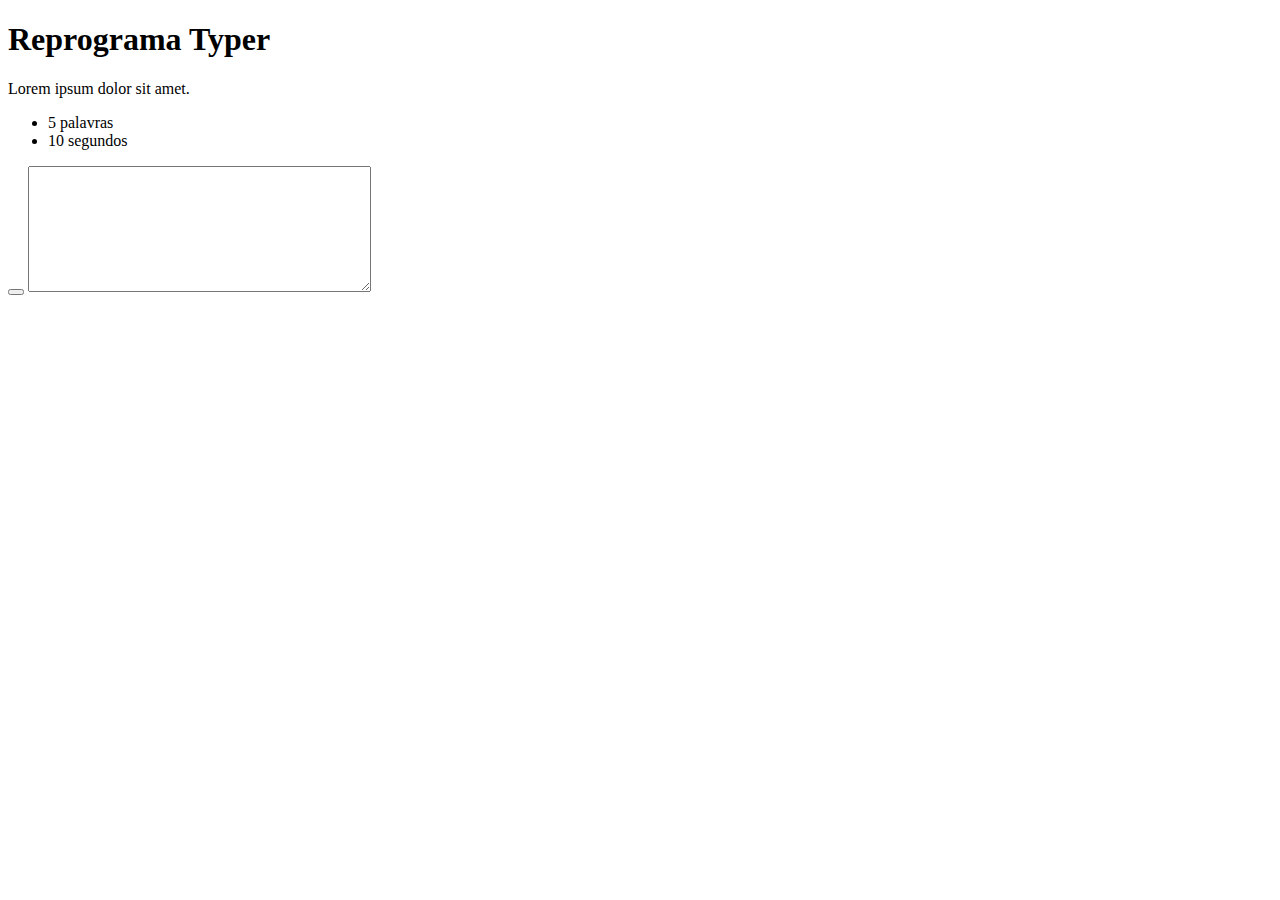
<file: 02/alura-typer/index.html>
<!DOCTYPE html>
<html lang="pt-br">
<head>
    <meta charset="UTF-8">
    <meta name="viewport" content="width=device-width, initial-scale=1.0">
    <title>Reprograma Typer</title>
</head>
<body>
    <h1>Reprograma Typer</h1>
    <p class="fraseCorreta">Lorem ipsum dolor sit amet.</p>
    <ul>
        <li>
            <span class="qtdPalavras">5</span>
            palavras
        </li>
        <li>
            <span class="segundos">10</span>
            segundos
        </li>
    </ul>
    <button></button>
    <textarea class="campo-digitacao" id="" cols="40" rows="8"></textarea>
    <p class="textoDigitado"></p>


    <script type="text/javascript" src="https://ajax.googleapis.com/ajax/libs/jquery/3.4.0/jquery.min.js"></script>
    <script type="text/javascript" src="js/script.js"></script>
</body>
</html>
</file>
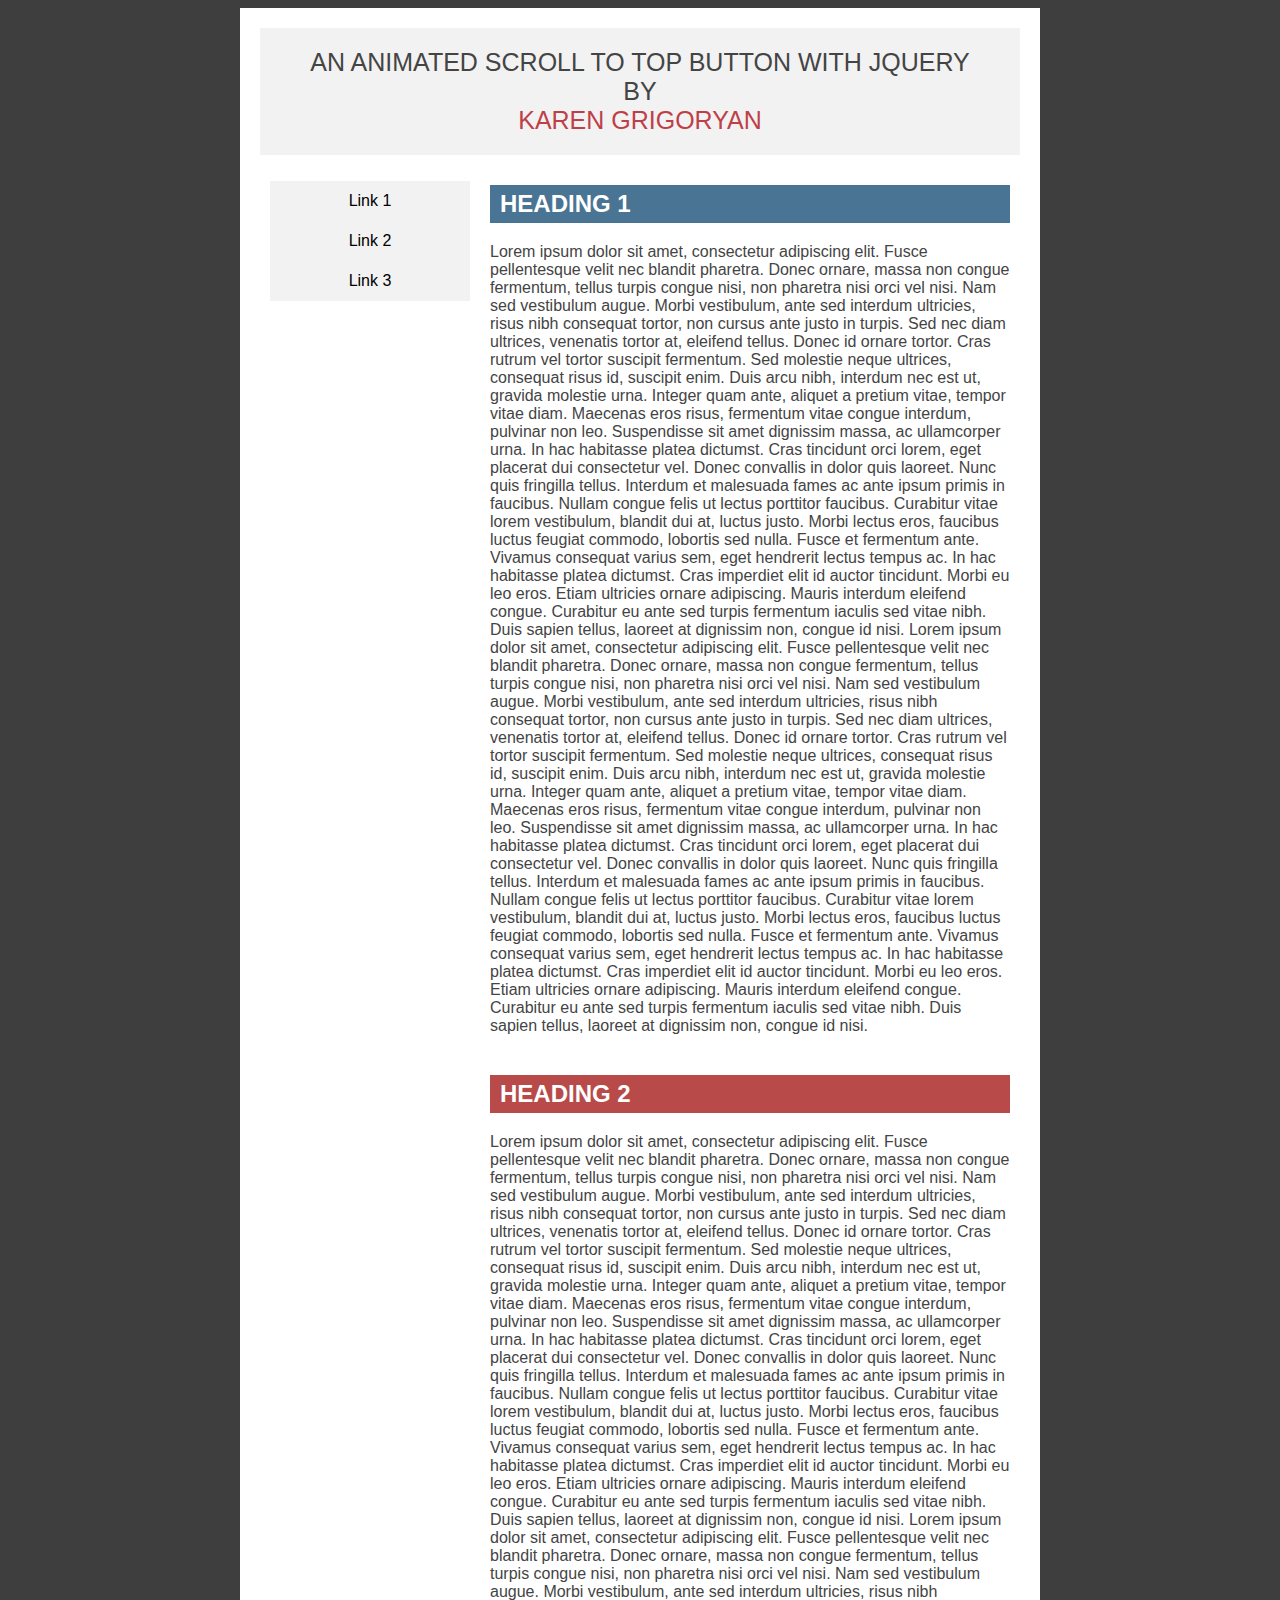
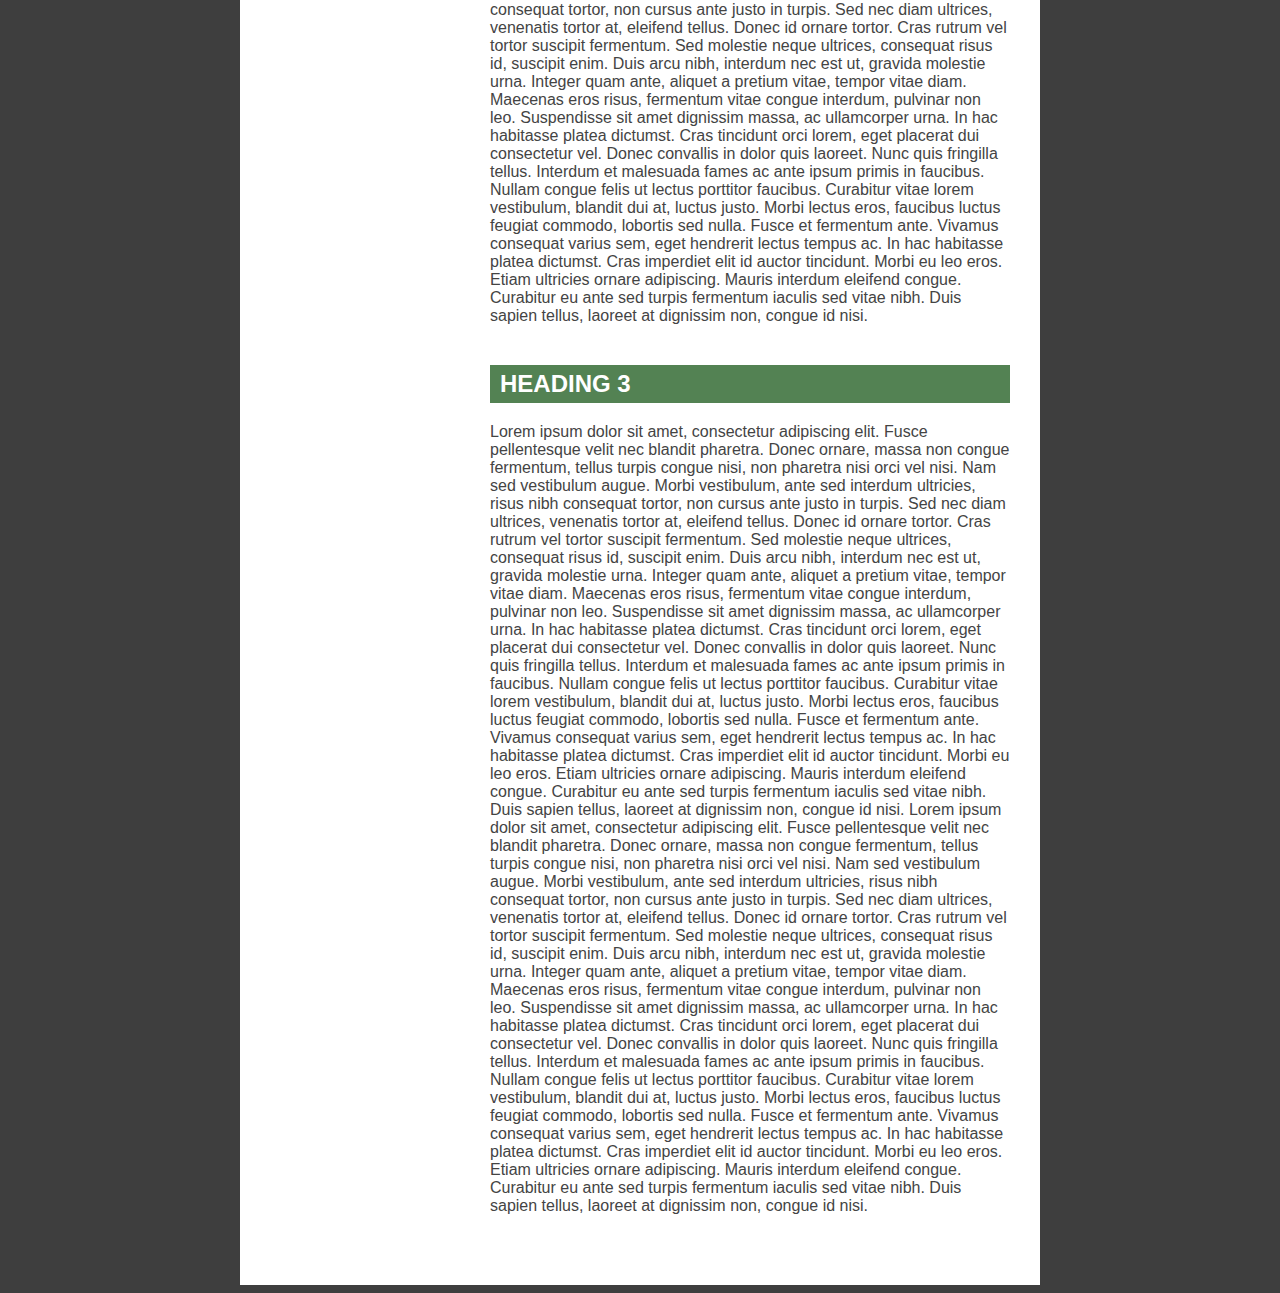
<file: 02/scroll/index.html>
<!DOCTYPE html>
<html>

<head>
    <meta charset="UTF-8">
    <link rel="stylesheet" type="text/css" href="./style.css">

</head>

<body>

    <div class="main">
        <header>
            <p>
                An Animated Scroll To Top Button With jQuery
            </p>
            <p>
                by
            </p>
            <p>
                Karen Grigoryan
            </p>
        </header>
        <div class="left">
            <ul>
                <li>
                    <a class="link1" href="">Link 1</a>
                </li>
                <li>
                    <a class="link2" href="">Link 2</a>
                </li>
                <li>
                    <a class="link3" href="">Link 3</a>
                </li>
            </ul>
        </div>
        <div class="right">
            <h2 id="h1">
                HEADING 1
            </h2>
            <p>
                Lorem ipsum dolor sit amet, consectetur adipiscing elit. Fusce pellentesque velit nec blandit pharetra. Donec ornare, massa
                non congue fermentum, tellus turpis congue nisi, non pharetra nisi orci vel nisi. Nam sed vestibulum augue.
                Morbi vestibulum, ante sed interdum ultricies, risus nibh consequat tortor, non cursus ante justo in turpis.
                Sed nec diam ultrices, venenatis tortor at, eleifend tellus. Donec id ornare tortor. Cras rutrum vel tortor
                suscipit fermentum. Sed molestie neque ultrices, consequat risus id, suscipit enim. Duis arcu nibh, interdum
                nec est ut, gravida molestie urna. Integer quam ante, aliquet a pretium vitae, tempor vitae diam. Maecenas
                eros risus, fermentum vitae congue interdum, pulvinar non leo. Suspendisse sit amet dignissim massa, ac ullamcorper
                urna. In hac habitasse platea dictumst. Cras tincidunt orci lorem, eget placerat dui consectetur vel. Donec
                convallis in dolor quis laoreet. Nunc quis fringilla tellus. Interdum et malesuada fames ac ante ipsum primis
                in faucibus. Nullam congue felis ut lectus porttitor faucibus. Curabitur vitae lorem vestibulum, blandit
                dui at, luctus justo. Morbi lectus eros, faucibus luctus feugiat commodo, lobortis sed nulla. Fusce et fermentum
                ante. Vivamus consequat varius sem, eget hendrerit lectus tempus ac. In hac habitasse platea dictumst. Cras
                imperdiet elit id auctor tincidunt. Morbi eu leo eros. Etiam ultricies ornare adipiscing. Mauris interdum
                eleifend congue. Curabitur eu ante sed turpis fermentum iaculis sed vitae nibh. Duis sapien tellus, laoreet
                at dignissim non, congue id nisi. Lorem ipsum dolor sit amet, consectetur adipiscing elit. Fusce pellentesque
                velit nec blandit pharetra. Donec ornare, massa non congue fermentum, tellus turpis congue nisi, non pharetra
                nisi orci vel nisi. Nam sed vestibulum augue. Morbi vestibulum, ante sed interdum ultricies, risus nibh consequat
                tortor, non cursus ante justo in turpis. Sed nec diam ultrices, venenatis tortor at, eleifend tellus. Donec
                id ornare tortor. Cras rutrum vel tortor suscipit fermentum. Sed molestie neque ultrices, consequat risus
                id, suscipit enim. Duis arcu nibh, interdum nec est ut, gravida molestie urna. Integer quam ante, aliquet
                a pretium vitae, tempor vitae diam. Maecenas eros risus, fermentum vitae congue interdum, pulvinar non leo.
                Suspendisse sit amet dignissim massa, ac ullamcorper urna. In hac habitasse platea dictumst. Cras tincidunt
                orci lorem, eget placerat dui consectetur vel. Donec convallis in dolor quis laoreet. Nunc quis fringilla
                tellus. Interdum et malesuada fames ac ante ipsum primis in faucibus. Nullam congue felis ut lectus porttitor
                faucibus. Curabitur vitae lorem vestibulum, blandit dui at, luctus justo. Morbi lectus eros, faucibus luctus
                feugiat commodo, lobortis sed nulla. Fusce et fermentum ante. Vivamus consequat varius sem, eget hendrerit
                lectus tempus ac. In hac habitasse platea dictumst. Cras imperdiet elit id auctor tincidunt. Morbi eu leo
                eros. Etiam ultricies ornare adipiscing. Mauris interdum eleifend congue. Curabitur eu ante sed turpis fermentum
                iaculis sed vitae nibh. Duis sapien tellus, laoreet at dignissim non, congue id nisi.
            </p>
            <h2 id="h2">
                HEADING 2
            </h2>
            <p>
                Lorem ipsum dolor sit amet, consectetur adipiscing elit. Fusce pellentesque velit nec blandit pharetra. Donec ornare, massa
                non congue fermentum, tellus turpis congue nisi, non pharetra nisi orci vel nisi. Nam sed vestibulum augue.
                Morbi vestibulum, ante sed interdum ultricies, risus nibh consequat tortor, non cursus ante justo in turpis.
                Sed nec diam ultrices, venenatis tortor at, eleifend tellus. Donec id ornare tortor. Cras rutrum vel tortor
                suscipit fermentum. Sed molestie neque ultrices, consequat risus id, suscipit enim. Duis arcu nibh, interdum
                nec est ut, gravida molestie urna. Integer quam ante, aliquet a pretium vitae, tempor vitae diam. Maecenas
                eros risus, fermentum vitae congue interdum, pulvinar non leo. Suspendisse sit amet dignissim massa, ac ullamcorper
                urna. In hac habitasse platea dictumst. Cras tincidunt orci lorem, eget placerat dui consectetur vel. Donec
                convallis in dolor quis laoreet. Nunc quis fringilla tellus. Interdum et malesuada fames ac ante ipsum primis
                in faucibus. Nullam congue felis ut lectus porttitor faucibus. Curabitur vitae lorem vestibulum, blandit
                dui at, luctus justo. Morbi lectus eros, faucibus luctus feugiat commodo, lobortis sed nulla. Fusce et fermentum
                ante. Vivamus consequat varius sem, eget hendrerit lectus tempus ac. In hac habitasse platea dictumst. Cras
                imperdiet elit id auctor tincidunt. Morbi eu leo eros. Etiam ultricies ornare adipiscing. Mauris interdum
                eleifend congue. Curabitur eu ante sed turpis fermentum iaculis sed vitae nibh. Duis sapien tellus, laoreet
                at dignissim non, congue id nisi. Lorem ipsum dolor sit amet, consectetur adipiscing elit. Fusce pellentesque
                velit nec blandit pharetra. Donec ornare, massa non congue fermentum, tellus turpis congue nisi, non pharetra
                nisi orci vel nisi. Nam sed vestibulum augue. Morbi vestibulum, ante sed interdum ultricies, risus nibh consequat
                tortor, non cursus ante justo in turpis. Sed nec diam ultrices, venenatis tortor at, eleifend tellus. Donec
                id ornare tortor. Cras rutrum vel tortor suscipit fermentum. Sed molestie neque ultrices, consequat risus
                id, suscipit enim. Duis arcu nibh, interdum nec est ut, gravida molestie urna. Integer quam ante, aliquet
                a pretium vitae, tempor vitae diam. Maecenas eros risus, fermentum vitae congue interdum, pulvinar non leo.
                Suspendisse sit amet dignissim massa, ac ullamcorper urna. In hac habitasse platea dictumst. Cras tincidunt
                orci lorem, eget placerat dui consectetur vel. Donec convallis in dolor quis laoreet. Nunc quis fringilla
                tellus. Interdum et malesuada fames ac ante ipsum primis in faucibus. Nullam congue felis ut lectus porttitor
                faucibus. Curabitur vitae lorem vestibulum, blandit dui at, luctus justo. Morbi lectus eros, faucibus luctus
                feugiat commodo, lobortis sed nulla. Fusce et fermentum ante. Vivamus consequat varius sem, eget hendrerit
                lectus tempus ac. In hac habitasse platea dictumst. Cras imperdiet elit id auctor tincidunt. Morbi eu leo
                eros. Etiam ultricies ornare adipiscing. Mauris interdum eleifend congue. Curabitur eu ante sed turpis fermentum
                iaculis sed vitae nibh. Duis sapien tellus, laoreet at dignissim non, congue id nisi.
            </p>
            <h2 id="h3">
                HEADING 3
            </h2>
            <p>
                Lorem ipsum dolor sit amet, consectetur adipiscing elit. Fusce pellentesque velit nec blandit pharetra. Donec ornare, massa
                non congue fermentum, tellus turpis congue nisi, non pharetra nisi orci vel nisi. Nam sed vestibulum augue.
                Morbi vestibulum, ante sed interdum ultricies, risus nibh consequat tortor, non cursus ante justo in turpis.
                Sed nec diam ultrices, venenatis tortor at, eleifend tellus. Donec id ornare tortor. Cras rutrum vel tortor
                suscipit fermentum. Sed molestie neque ultrices, consequat risus id, suscipit enim. Duis arcu nibh, interdum
                nec est ut, gravida molestie urna. Integer quam ante, aliquet a pretium vitae, tempor vitae diam. Maecenas
                eros risus, fermentum vitae congue interdum, pulvinar non leo. Suspendisse sit amet dignissim massa, ac ullamcorper
                urna. In hac habitasse platea dictumst. Cras tincidunt orci lorem, eget placerat dui consectetur vel. Donec
                convallis in dolor quis laoreet. Nunc quis fringilla tellus. Interdum et malesuada fames ac ante ipsum primis
                in faucibus. Nullam congue felis ut lectus porttitor faucibus. Curabitur vitae lorem vestibulum, blandit
                dui at, luctus justo. Morbi lectus eros, faucibus luctus feugiat commodo, lobortis sed nulla. Fusce et fermentum
                ante. Vivamus consequat varius sem, eget hendrerit lectus tempus ac. In hac habitasse platea dictumst. Cras
                imperdiet elit id auctor tincidunt. Morbi eu leo eros. Etiam ultricies ornare adipiscing. Mauris interdum
                eleifend congue. Curabitur eu ante sed turpis fermentum iaculis sed vitae nibh. Duis sapien tellus, laoreet
                at dignissim non, congue id nisi. Lorem ipsum dolor sit amet, consectetur adipiscing elit. Fusce pellentesque
                velit nec blandit pharetra. Donec ornare, massa non congue fermentum, tellus turpis congue nisi, non pharetra
                nisi orci vel nisi. Nam sed vestibulum augue. Morbi vestibulum, ante sed interdum ultricies, risus nibh consequat
                tortor, non cursus ante justo in turpis. Sed nec diam ultrices, venenatis tortor at, eleifend tellus. Donec
                id ornare tortor. Cras rutrum vel tortor suscipit fermentum. Sed molestie neque ultrices, consequat risus
                id, suscipit enim. Duis arcu nibh, interdum nec est ut, gravida molestie urna. Integer quam ante, aliquet
                a pretium vitae, tempor vitae diam. Maecenas eros risus, fermentum vitae congue interdum, pulvinar non leo.
                Suspendisse sit amet dignissim massa, ac ullamcorper urna. In hac habitasse platea dictumst. Cras tincidunt
                orci lorem, eget placerat dui consectetur vel. Donec convallis in dolor quis laoreet. Nunc quis fringilla
                tellus. Interdum et malesuada fames ac ante ipsum primis in faucibus. Nullam congue felis ut lectus porttitor
                faucibus. Curabitur vitae lorem vestibulum, blandit dui at, luctus justo. Morbi lectus eros, faucibus luctus
                feugiat commodo, lobortis sed nulla. Fusce et fermentum ante. Vivamus consequat varius sem, eget hendrerit
                lectus tempus ac. In hac habitasse platea dictumst. Cras imperdiet elit id auctor tincidunt. Morbi eu leo
                eros. Etiam ultricies ornare adipiscing. Mauris interdum eleifend congue. Curabitur eu ante sed turpis fermentum
                iaculis sed vitae nibh. Duis sapien tellus, laoreet at dignissim non, congue id nisi.
            </p>
        </div>
        <footer></footer>
        <div id="stop" class="scrollTop">
            <span>
                <a href="">Top</a>
            </span>
        </div>
    </div>
    <!-- main-->
    <script src="https://ajax.googleapis.com/ajax/libs/jquery/3.3.1/jquery.min.js"></script>
    <script src="./index.js"></script>
</body>

</html>
</file>
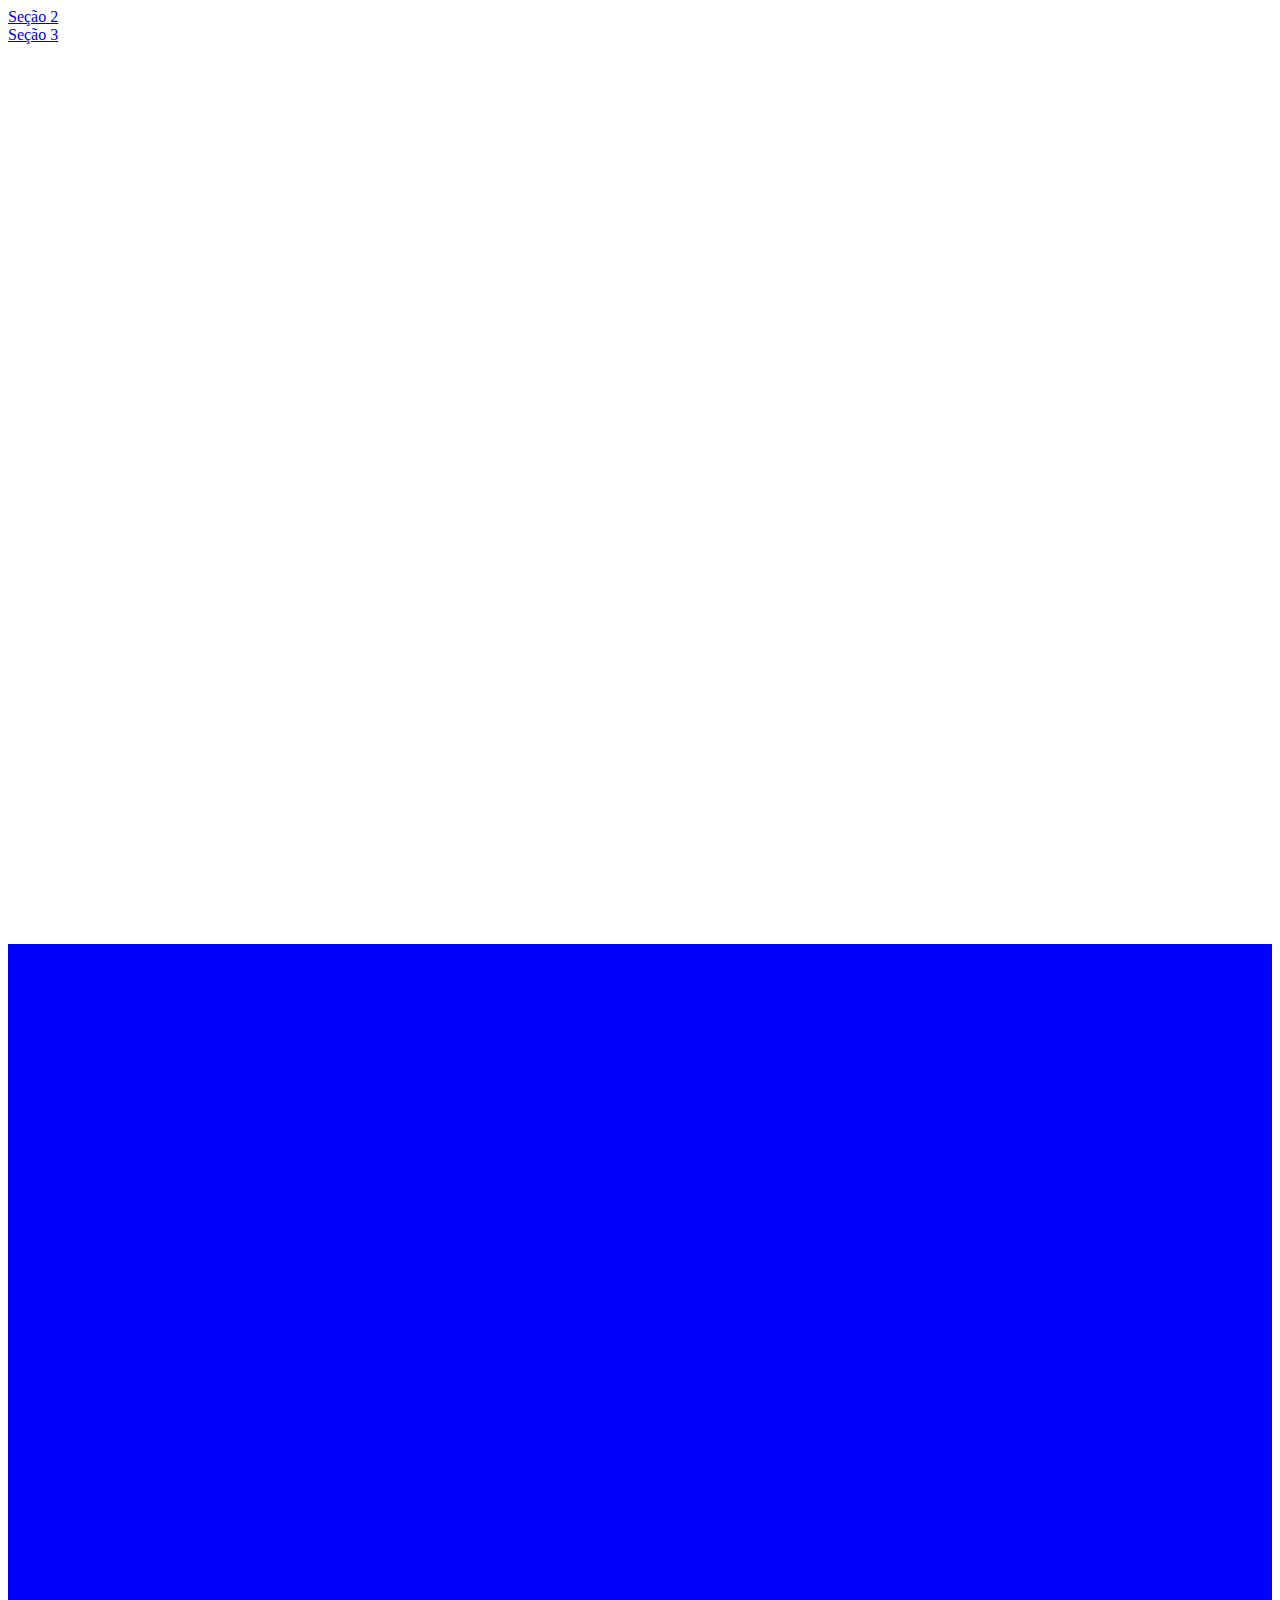
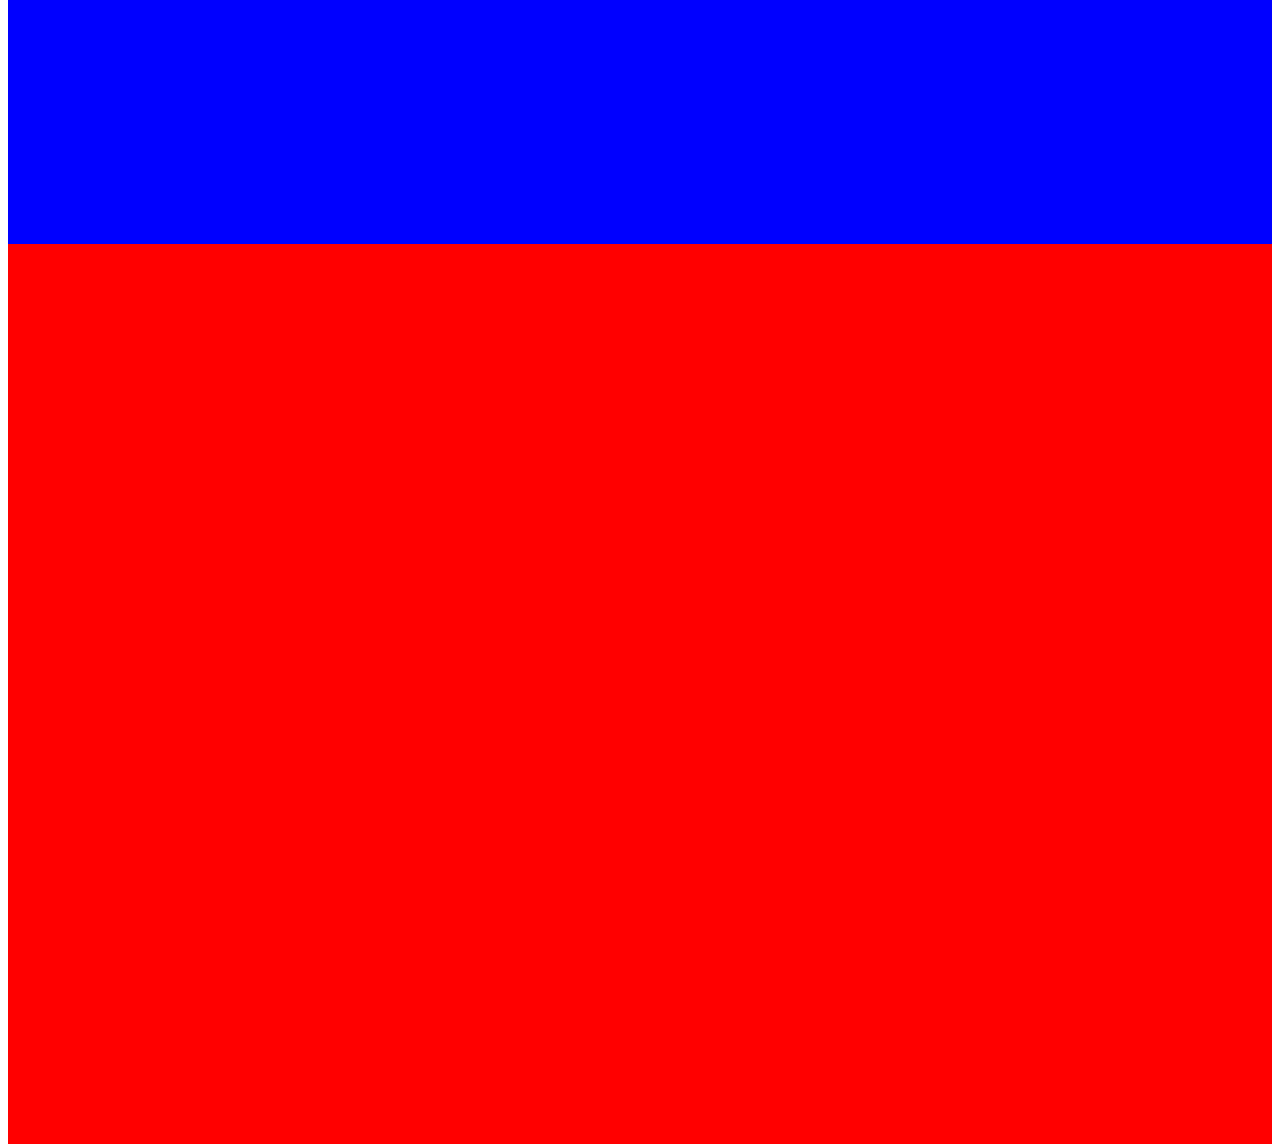
<file: 02/scrollToTop/index.html>
<!DOCTYPE html>
<html>

<head>
    <meta charset="UTF-8">

    <style>
        body,
        html,
        .main {
            height: 100%;
        }

        section {
            min-height: 100%;
        }

        .scrollToTop {
            text-align: center;
            font-weight: bold;
            color: #444;
            text-decoration: none;
            position: fixed;
            top: 100px;
            right: 40px;
            display: none;
        }

        .scrollToTop:hover {
            text-decoration: none;
        }
    </style>
</head>

<body>

    <a href="#section2">Seção 2</a>
    <br>
    <a href="#section3">Seção 3</a>
    <div class="main">
        <section></section>
    </div>
    <div class="main" id="section2">
        <section style="background-color:blue"></section>
    </div>
    <div class="main" id="section3">
        <section style="background-color:red"></section>
    </div>

    <a href="#" class="scrollToTop">ENERGIA LÁ EM CIMA!</a>
    
    <script src="https://ajax.googleapis.com/ajax/libs/jquery/3.4.0/jquery.min.js"></script>
    <script type="text/javascript" src="script.js"></script>

</body>

</html>
</file>
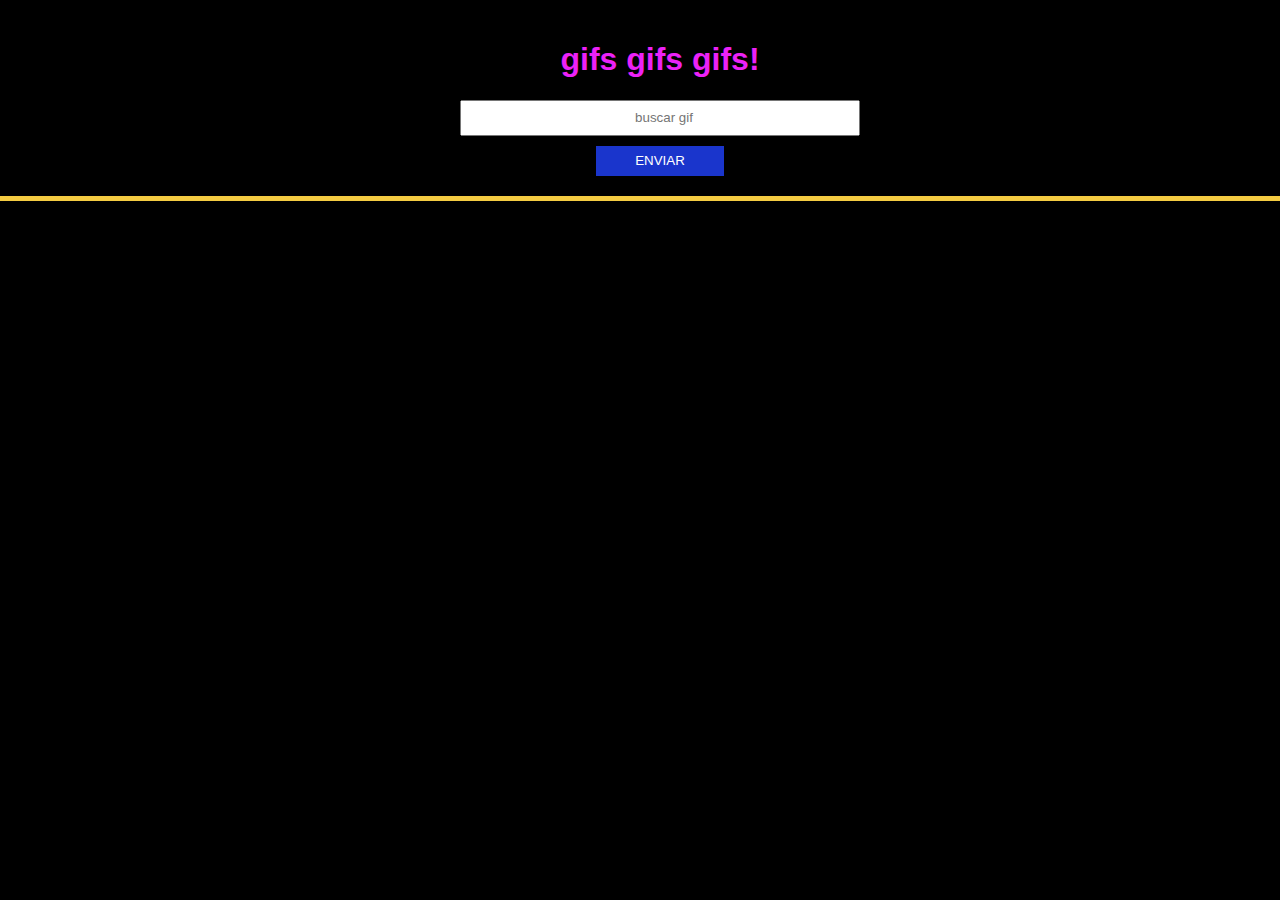
<file: 04/exercicio-giphy/index.html>
<!DOCTYPE html>
<html>
<head>
  <meta charset="utf-8">
  <link rel="stylesheet" type="text/css" href="css/style.css">
  <title>gifs gifs gifs</title>
</head>
<body>
  <div class="formulario">
    <div>
      <h1>gifs gifs gifs!</h1>
    </div>
    <div class="div-campos">
      <form class="campos-form">
        <input id="campo-busca" class="campo-busca" type="text" name="gif" placeholder="buscar gif">
        <input id="btn-busca" class="btn-busca" type="submit" name="" value="enviar">
      </form>
    </div>
  </div>

  <div id="exibe-busca"><div class="area-gif"></div></div>
  <script type="text/javascript" src="js/jquery-3.4.1.js"></script>
  <script type="text/javascript" src="js/script.js"></script>
</body>
</html>
</file>
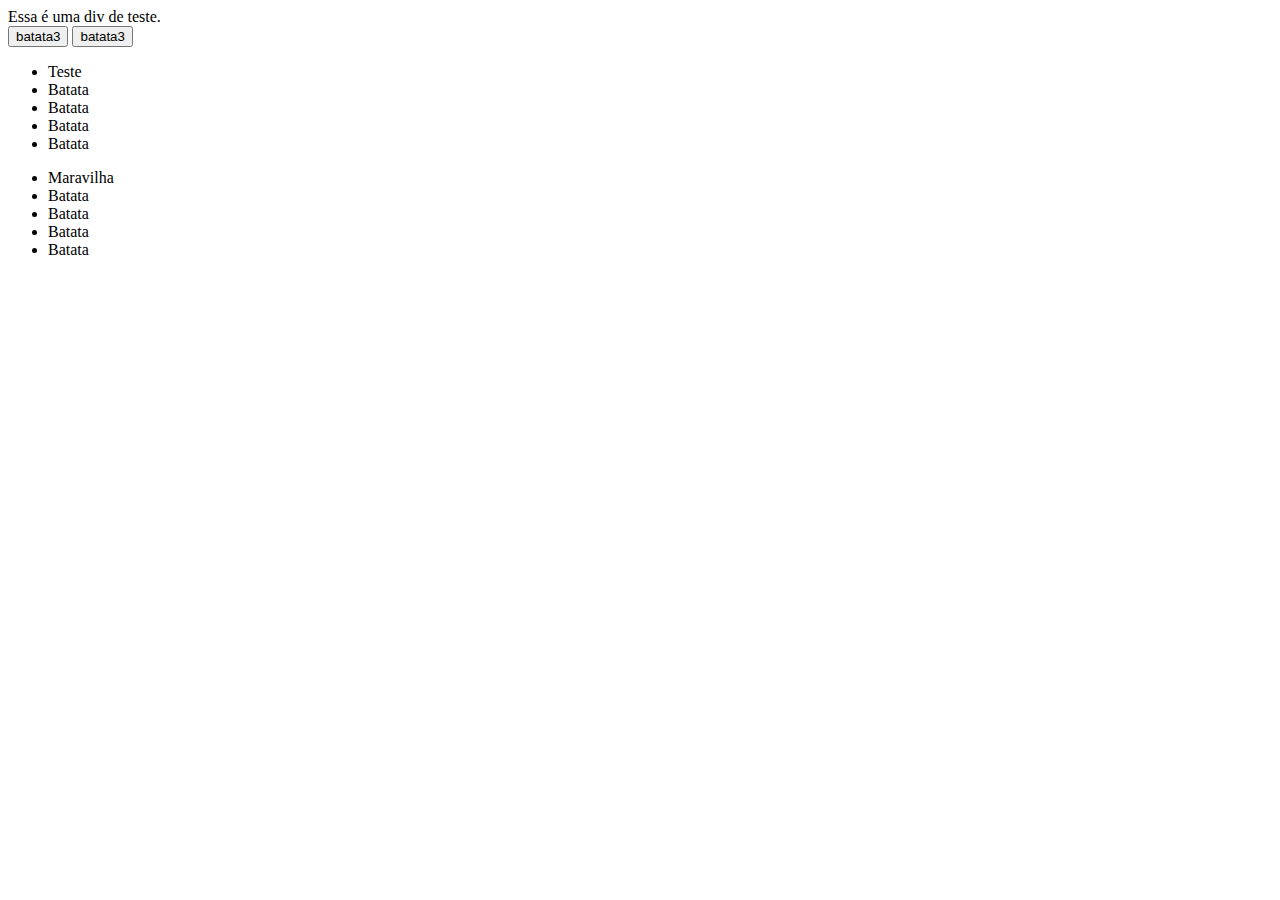
<file: 01/01_index.html>
<!DOCTYPE html>
<html>
    <head>
        <meta charset="UTF-8">
        <title>jQuery - Reprograma</title>
    </head>
    <body>

        <div class="teste">Essa é uma div de teste.</div>

        <button id="botao1" class="botao">Botão</button>
        <button class="botao">Botão 2</button>

        <ul class="lista1">
            <li class="botao">Item 1</li>
            <li>Item 2</li>
            <li>Item 3</li>
            <li>Item 4</li>
            <li>Item 5</li>
        </ul>

        <ul class="lista2">
            <li class="botao">Item 1</li>
            <li>Item 2</li>
            <li>Item 3</li>
            <li>Item 4</li>
            <li>Item 5</li>
        </ul>
        
        <script type="text/javascript" src="js/jquery-3.4.1.js"></script>
        <script type="text/javascript" src="js/script.js"></script>
    </body>
</html>
</file>
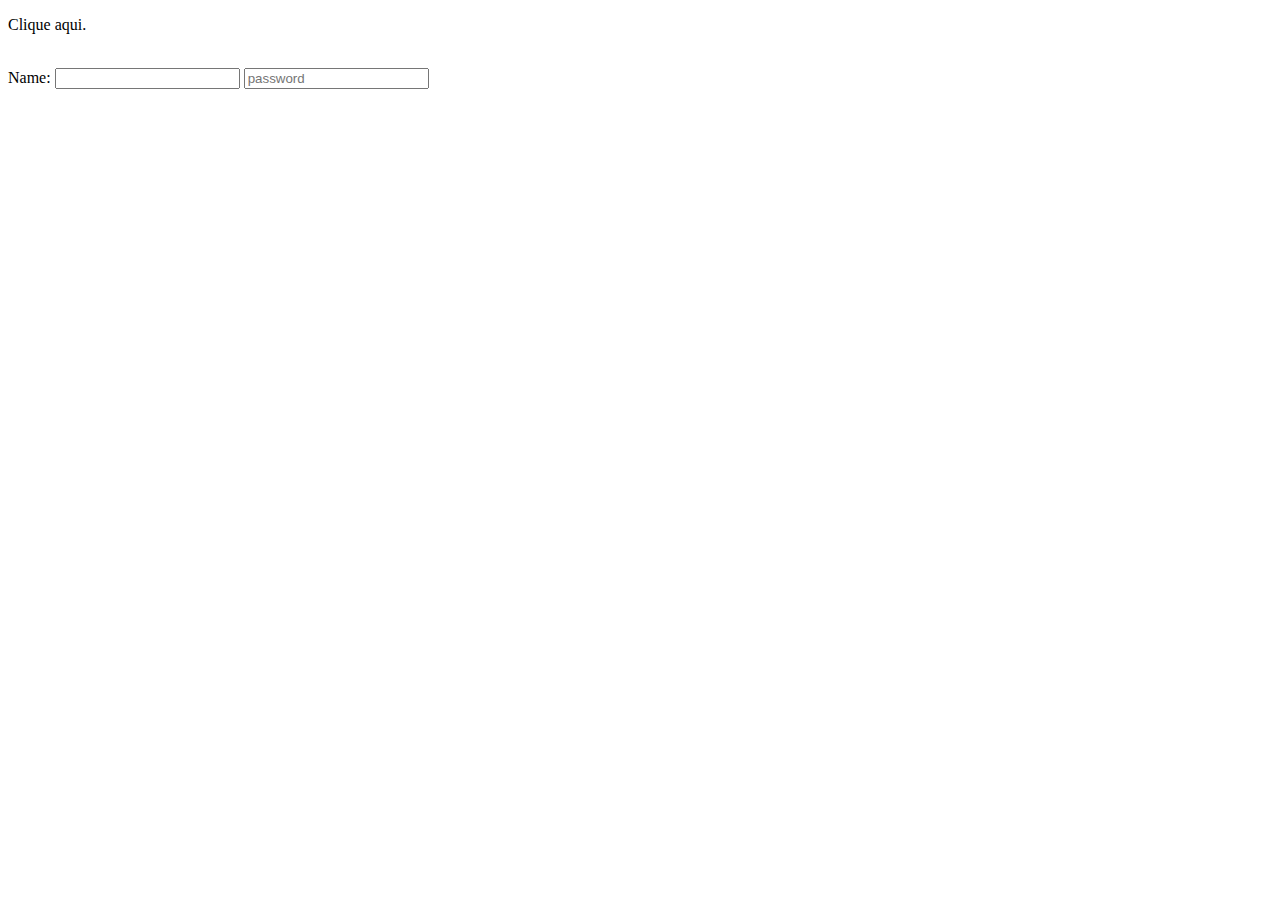
<file: 01/05_events.html>
<!DOCTYPE html>
<html>

<head>
    <meta charset="UTF-8">
    <link rel="stylesheet" href="css/style.css">
    <title>jQuery - Reprograma</title>

</head>

<body>

    <p>Clique aqui.</p>

    <br> Name:
    <input type="text" name="nome">
    <input type="password" name="password" placeholder="password" id="senha">

    <script src="./js/jquery-3.4.1.js"></script>
    <script>
       /*
        Eventos:

        $("p").click(function () {
            alert("p clicado");
        }); --> mesma coisa do on(), porém só a função click

        $('p').on("função do botão que você quer monitorar o evento", function(){
            alert("p clicado")
        }); --> executa mais de uma vez a ação 

        $('p').one("click", function(){
            alert("p clicado")
        }); --> executa a ação só uma vez
        */

        $('p').one('click', function (){
            alert('ação de clique única');
        })

        $('p').click(function () {
            alert('p clicado');
        })

        /*.focus(function(){
            ação que vai acontecer quando esse evento for acionado
        })
        */
        $(document).ready(function () {
            // $("input").focus(function () {
            //     $(this).css("background-color", "#00a458");
            // }); --> adiciona um atributo de css a esse(this) elemento

            $('input').focus(function () {
                // $(this).addClass('fundoVerde')
                // $(this).removeClass('fundoVerde')

                $(this).toggleClass('fundoVerde')
            })

            
        });

        



        // $("p").mouseenter(function() {
        //     alert("hello, it's me");
        // });
    </script>

</body>

</html>
</file>
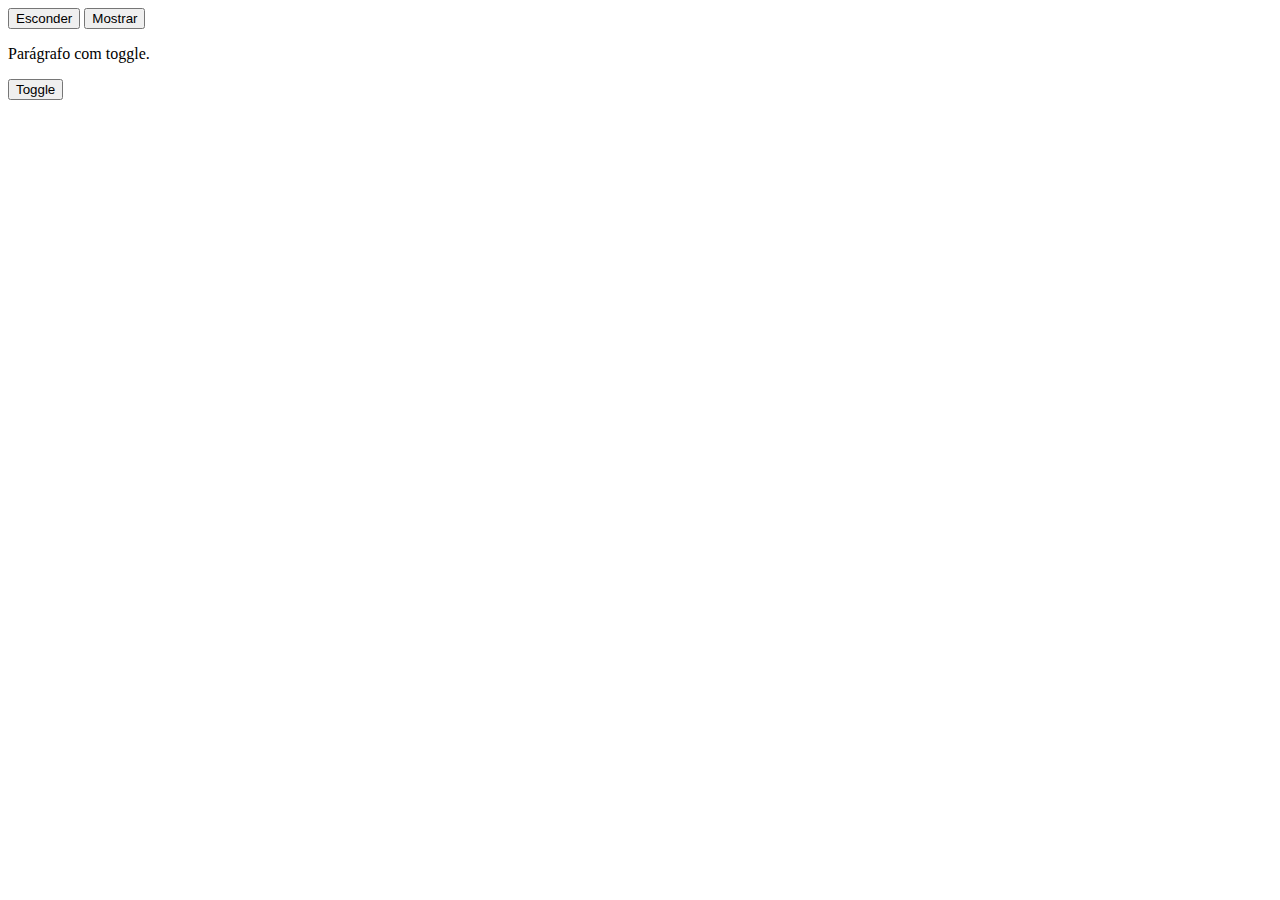
<file: 01/06_show_hide_toggle.html>
<!DOCTYPE html>
<html>

<head>
    <meta charset="UTF-8">
    <title>jQuery - Reprograma</title>

</head>

<body>

    <button id="hide">Esconder</button>
    <button id="show">Mostrar</button>

    <br>

    <p class="dois">Parágrafo com toggle.</p>

    <button class="toggle">Toggle</button>

    <script type="text/javascript" src="js/jquery-3.4.1.js"></script>
    <script>
        $(document).ready(function () {
            
        });
    </script>
</body>

</html>
</file>
<file: 02/scroll/style.css>
*:before,
*:after {
    box-sizing: border-box;
}

body {
    background-color: #3e3e3e;
    color: #444;
    font-family: arial;
}

header {
    text-align: center;
    font-size: 25px;
    text-transform: uppercase;
    background-color: #F2F2F2;
    padding: 20px;
}

header p {
    margin: 0px;
}

header p:last-child {
    color: #BE3F48;
}

.main {
    width: 760px;
    margin: 0 auto;
    background-color: #fff;
    position: relative !important;
    padding: 20px;
}

.left,
.right {
    float: left;
    display: block;
}

.left {
    width: 200px;
    padding: 10px;
}

.left ul {
    position: fixed;
    display: block;
    background-color: #F2F2F2;
    padding: 0px;
}

.left ul li {
    list-style: none;
    line-height: 30px;
}

.left ul li a {
    color: #000000;
    display: block;
    padding: 5px;
    text-align: center;
    text-decoration: none;
    width: 190px;
}

.left ul li a:hover {
    background-color: #E4E4E4;
}

.right {
    width: 520px;
    padding: 10px;
}

.right>p {
    margin-bottom: 40px;
}

#h1 {
    background-color: #497493;
    color: #fff;
    padding: 5px 10px;
}

#h2 {
    background-color: #B84A4A;
    color: #fff;
    padding: 5px 10px;
}

#h3 {
    background-color: #538253;
    color: #fff;
    padding: 5px 10px;
}

footer {
    clear: both;
}

/****************************************
  IMPORTANT 
*****************************************/

.scrollTop {
    position: fixed;
    right: 10%;
    bottom: 10px;
    background-color: #BE3F48;
    padding: 20px;
    opacity: 0;
    transition: all 0.4s ease-in-out 0s;
}

.scrollTop a {
    font-size: 18px;
    color: #fff;
}
</file>
<file: 04/exercicio-giphy/css/style.css>
body {
  margin: 0;
  font-family: Verdana, Geneva, sans-serif;
  background-color: #000;
  color: #ec22f7;
}

.formulario {
  width: 100vw;
  border-bottom: solid 5px #f4cb42;
  padding: 20px;
  display: flex;
  flex-direction: column;
  align-items: center;
}

.div-campos {
  width: 50vw;
}

.campos-form {
  display: flex;
  flex-direction: column;
  justify-content: center;
  align-items: center;
}

.campo-busca {
  height: 30px;
  margin-bottom: 10px;
  padding-left: 10px;
  width: 60%;
  text-align: center;
}

.btn-busca {
  height: 30px;
  width: 20%;
  color: white;
  text-transform: uppercase;
  background-color: #1a35cc;
  border: none;
  cursor: pointer;
}

.btn-busca:hover {
  background-color: #416fba;  
}

.area-gif {
  width: 100vw;
  margin: auto;
  display: flex;
  flex-wrap: wrap;
  justify-content: center;
  padding-top: 10px;
}

.gif {
  padding: 5px;
}
</file>
<file: 01/css/style.css>
.fundoVerde{
    background-color: #00a458;
}
</file>
